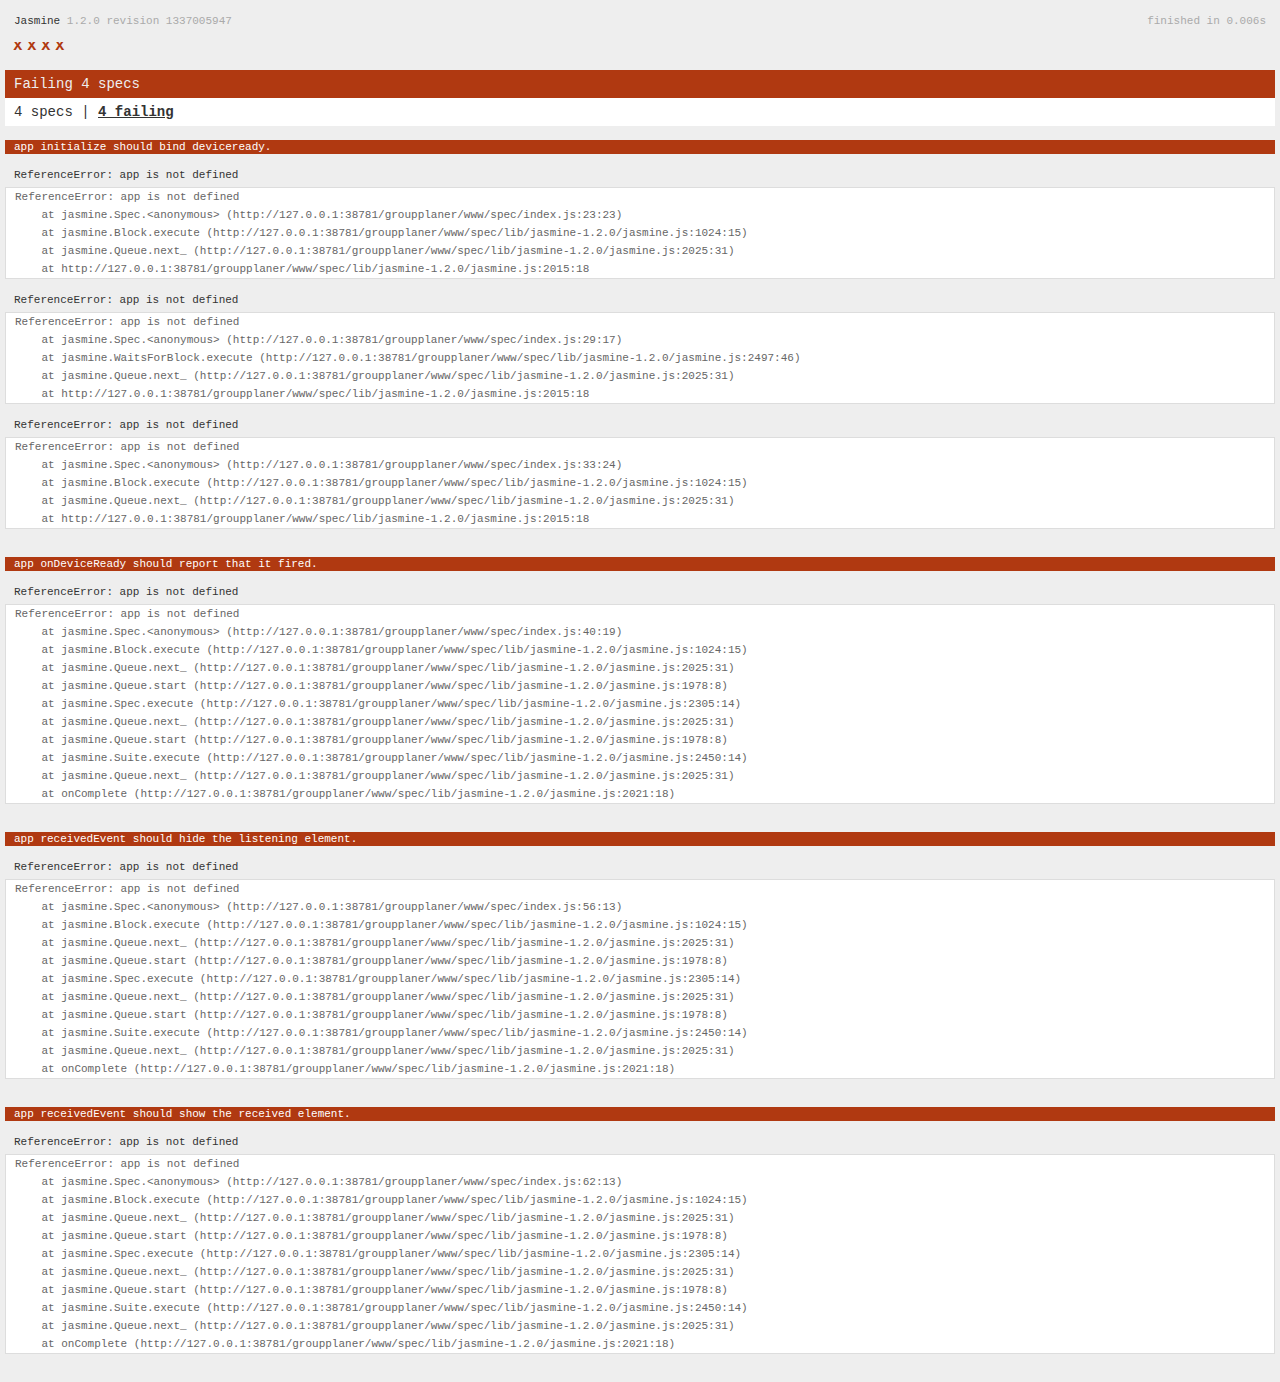
<file: groupplaner/www/spec.html>
<!DOCTYPE html>
<!--
    Licensed to the Apache Software Foundation (ASF) under one
    or more contributor license agreements.  See the NOTICE file
    distributed with this work for additional information
    regarding copyright ownership.  The ASF licenses this file
    to you under the Apache License, Version 2.0 (the
    "License"); you may not use this file except in compliance
    with the License.  You may obtain a copy of the License at

    http://www.apache.org/licenses/LICENSE-2.0

    Unless required by applicable law or agreed to in writing,
    software distributed under the License is distributed on an
    "AS IS" BASIS, WITHOUT WARRANTIES OR CONDITIONS OF ANY
     KIND, either express or implied.  See the License for the
    specific language governing permissions and limitations
    under the License.
-->
<html>
    <head>
        <title>Jasmine Spec Runner</title>

        <!-- jasmine source -->
        <link rel="shortcut icon" type="image/png" href="spec/lib/jasmine-1.2.0/jasmine_favicon.png">
        <link rel="stylesheet" type="text/css" href="spec/lib/jasmine-1.2.0/jasmine.css">
        <script type="text/javascript" src="spec/lib/jasmine-1.2.0/jasmine.js"></script>
        <script type="text/javascript" src="spec/lib/jasmine-1.2.0/jasmine-html.js"></script>

        <!-- include source files here... -->
        <script type="text/javascript" src="js/index.js"></script>

        <!-- include spec files here... -->
        <script type="text/javascript" src="spec/helper.js"></script>
        <script type="text/javascript" src="spec/index.js"></script>

        <script type="text/javascript">
            (function() {
                var jasmineEnv = jasmine.getEnv();
                jasmineEnv.updateInterval = 1000;

                var htmlReporter = new jasmine.HtmlReporter();

                jasmineEnv.addReporter(htmlReporter);

                jasmineEnv.specFilter = function(spec) {
                    return htmlReporter.specFilter(spec);
                };

                var currentWindowOnload = window.onload;

                window.onload = function() {
                    if (currentWindowOnload) {
                        currentWindowOnload();
                    }
                    execJasmine();
                };

                function execJasmine() {
                    jasmineEnv.execute();
                }
            })();
        </script>
    </head>
    <body>
        <div id="stage" style="display:none;"></div>
    </body>
</html>
</file>
<file: groupplaner/www/spec/lib/jasmine-1.2.0/jasmine.css>
body { background-color: #eeeeee; padding: 0; margin: 5px; overflow-y: scroll; }

#HTMLReporter { font-size: 11px; font-family: Monaco, "Lucida Console", monospace; line-height: 14px; color: #333333; }
#HTMLReporter a { text-decoration: none; }
#HTMLReporter a:hover { text-decoration: underline; }
#HTMLReporter p, #HTMLReporter h1, #HTMLReporter h2, #HTMLReporter h3, #HTMLReporter h4, #HTMLReporter h5, #HTMLReporter h6 { margin: 0; line-height: 14px; }
#HTMLReporter .banner, #HTMLReporter .symbolSummary, #HTMLReporter .summary, #HTMLReporter .resultMessage, #HTMLReporter .specDetail .description, #HTMLReporter .alert .bar, #HTMLReporter .stackTrace { padding-left: 9px; padding-right: 9px; }
#HTMLReporter #jasmine_content { position: fixed; right: 100%; }
#HTMLReporter .version { color: #aaaaaa; }
#HTMLReporter .banner { margin-top: 14px; }
#HTMLReporter .duration { color: #aaaaaa; float: right; }
#HTMLReporter .symbolSummary { overflow: hidden; *zoom: 1; margin: 14px 0; }
#HTMLReporter .symbolSummary li { display: block; float: left; height: 7px; width: 14px; margin-bottom: 7px; font-size: 16px; }
#HTMLReporter .symbolSummary li.passed { font-size: 14px; }
#HTMLReporter .symbolSummary li.passed:before { color: #5e7d00; content: "\02022"; }
#HTMLReporter .symbolSummary li.failed { line-height: 9px; }
#HTMLReporter .symbolSummary li.failed:before { color: #b03911; content: "x"; font-weight: bold; margin-left: -1px; }
#HTMLReporter .symbolSummary li.skipped { font-size: 14px; }
#HTMLReporter .symbolSummary li.skipped:before { color: #bababa; content: "\02022"; }
#HTMLReporter .symbolSummary li.pending { line-height: 11px; }
#HTMLReporter .symbolSummary li.pending:before { color: #aaaaaa; content: "-"; }
#HTMLReporter .bar { line-height: 28px; font-size: 14px; display: block; color: #eee; }
#HTMLReporter .runningAlert { background-color: #666666; }
#HTMLReporter .skippedAlert { background-color: #aaaaaa; }
#HTMLReporter .skippedAlert:first-child { background-color: #333333; }
#HTMLReporter .skippedAlert:hover { text-decoration: none; color: white; text-decoration: underline; }
#HTMLReporter .passingAlert { background-color: #a6b779; }
#HTMLReporter .passingAlert:first-child { background-color: #5e7d00; }
#HTMLReporter .failingAlert { background-color: #cf867e; }
#HTMLReporter .failingAlert:first-child { background-color: #b03911; }
#HTMLReporter .results { margin-top: 14px; }
#HTMLReporter #details { display: none; }
#HTMLReporter .resultsMenu, #HTMLReporter .resultsMenu a { background-color: #fff; color: #333333; }
#HTMLReporter.showDetails .summaryMenuItem { font-weight: normal; text-decoration: inherit; }
#HTMLReporter.showDetails .summaryMenuItem:hover { text-decoration: underline; }
#HTMLReporter.showDetails .detailsMenuItem { font-weight: bold; text-decoration: underline; }
#HTMLReporter.showDetails .summary { display: none; }
#HTMLReporter.showDetails #details { display: block; }
#HTMLReporter .summaryMenuItem { font-weight: bold; text-decoration: underline; }
#HTMLReporter .summary { margin-top: 14px; }
#HTMLReporter .summary .suite .suite, #HTMLReporter .summary .specSummary { margin-left: 14px; }
#HTMLReporter .summary .specSummary.passed a { color: #5e7d00; }
#HTMLReporter .summary .specSummary.failed a { color: #b03911; }
#HTMLReporter .description + .suite { margin-top: 0; }
#HTMLReporter .suite { margin-top: 14px; }
#HTMLReporter .suite a { color: #333333; }
#HTMLReporter #details .specDetail { margin-bottom: 28px; }
#HTMLReporter #details .specDetail .description { display: block; color: white; background-color: #b03911; }
#HTMLReporter .resultMessage { padding-top: 14px; color: #333333; }
#HTMLReporter .resultMessage span.result { display: block; }
#HTMLReporter .stackTrace { margin: 5px 0 0 0; max-height: 224px; overflow: auto; line-height: 18px; color: #666666; border: 1px solid #ddd; background: white; white-space: pre; }

#TrivialReporter { padding: 8px 13px; position: absolute; top: 0; bottom: 0; left: 0; right: 0; overflow-y: scroll; background-color: white; font-family: "Helvetica Neue Light", "Lucida Grande", "Calibri", "Arial", sans-serif; /*.resultMessage {*/ /*white-space: pre;*/ /*}*/ }
#TrivialReporter a:visited, #TrivialReporter a { color: #303; }
#TrivialReporter a:hover, #TrivialReporter a:active { color: blue; }
#TrivialReporter .run_spec { float: right; padding-right: 5px; font-size: .8em; text-decoration: none; }
#TrivialReporter .banner { color: #303; background-color: #fef; padding: 5px; }
#TrivialReporter .logo { float: left; font-size: 1.1em; padding-left: 5px; }
#TrivialReporter .logo .version { font-size: .6em; padding-left: 1em; }
#TrivialReporter .runner.running { background-color: yellow; }
#TrivialReporter .options { text-align: right; font-size: .8em; }
#TrivialReporter .suite { border: 1px outset gray; margin: 5px 0; padding-left: 1em; }
#TrivialReporter .suite .suite { margin: 5px; }
#TrivialReporter .suite.passed { background-color: #dfd; }
#TrivialReporter .suite.failed { background-color: #fdd; }
#TrivialReporter .spec { margin: 5px; padding-left: 1em; clear: both; }
#TrivialReporter .spec.failed, #TrivialReporter .spec.passed, #TrivialReporter .spec.skipped { padding-bottom: 5px; border: 1px solid gray; }
#TrivialReporter .spec.failed { background-color: #fbb; border-color: red; }
#TrivialReporter .spec.passed { background-color: #bfb; border-color: green; }
#TrivialReporter .spec.skipped { background-color: #bbb; }
#TrivialReporter .messages { border-left: 1px dashed gray; padding-left: 1em; padding-right: 1em; }
#TrivialReporter .passed { background-color: #cfc; display: none; }
#TrivialReporter .failed { background-color: #fbb; }
#TrivialReporter .skipped { color: #777; background-color: #eee; display: none; }
#TrivialReporter .resultMessage span.result { display: block; line-height: 2em; color: black; }
#TrivialReporter .resultMessage .mismatch { color: black; }
#TrivialReporter .stackTrace { white-space: pre; font-size: .8em; margin-left: 10px; max-height: 5em; overflow: auto; border: 1px inset red; padding: 1em; background: #eef; }
#TrivialReporter .finished-at { padding-left: 1em; font-size: .6em; }
#TrivialReporter.show-passed .passed, #TrivialReporter.show-skipped .skipped { display: block; }
#TrivialReporter #jasmine_content { position: fixed; right: 100%; }
#TrivialReporter .runner { border: 1px solid gray; display: block; margin: 5px 0; padding: 2px 0 2px 10px; }
</file>
